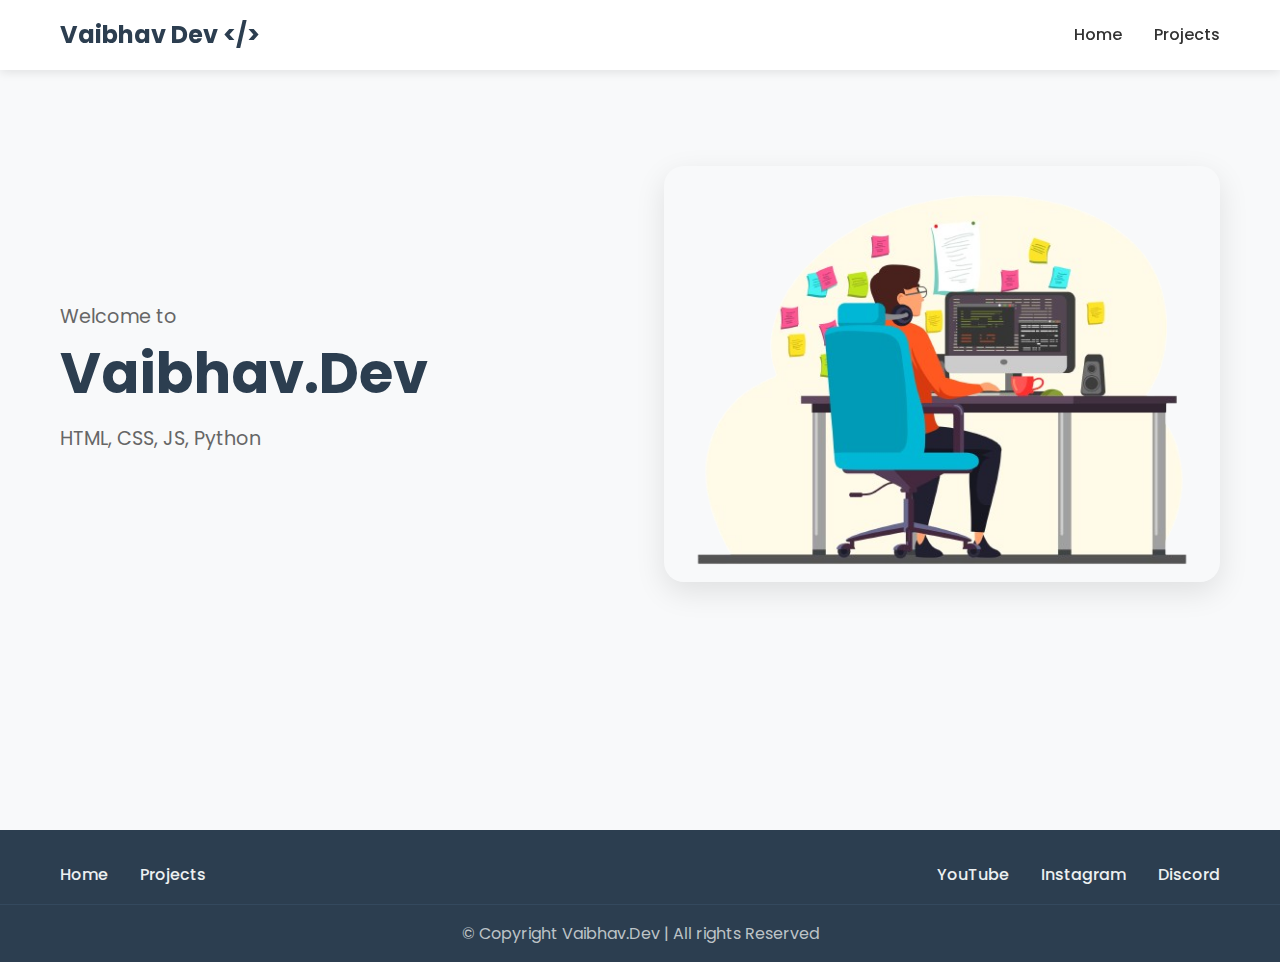
<file: index.html>
<!DOCTYPE html>
<html lang="en">
<head>
    <meta charset="UTF-8">
    <meta name="viewport" content="width=device-width, initial-scale=1.0">
    <title>Vaibhav Dev</title>
    <link rel="preconnect" href="https://fonts.googleapis.com">
    <link rel="preconnect" href="https://fonts.gstatic.com" crossorigin>
    <link href="https://fonts.googleapis.com/css2?family=Poppins:wght@300;400;600;700&display=swap" rel="stylesheet">
    <link rel="stylesheet" href="styles.css">
</head>
<body>
    <!-- Navigation -->
    <nav class="navbar">
        <div class="nav-container">
            <div class="nav-logo">
                <a href="index.html">Vaibhav Dev &lt;/&gt;</a>
            </div>
            <div class="nav-menu" id="nav-menu">
                <a href="index.html" class="nav-link">Home</a>
                <a href="projects.html" class="nav-link">Projects</a>
            </div>
            <div class="hamburger" id="hamburger">
                <span class="bar"></span>
                <span class="bar"></span>
                <span class="bar"></span>
            </div>
        </div>
    </nav>

    <!-- Main Content -->
    <main class="main-content">
        <div class="container">
            <div class="hero-section">
                <div class="hero-text">
                    <h2 class="welcome-text">Welcome to</h2>
                    <h1 class="main-title">Vaibhav.Dev</h1>
                    <p class="skills-text">HTML, CSS, JS, Python</p>
                </div>
                <div class="hero-image">
                    <img src="programmer_v_02.png" alt="Programmer" class="profile-img">
                </div>
            </div>
        </div>
    </main>

    <!-- Footer -->
    <footer class="footer">
        <div class="footer-container">
            <div class="footer-section">
                <a href="index.html" class="footer-link">Home</a>
                <a href="projects.html" class="footer-link">Projects</a>
            </div>
            <div class="footer-section">
                <a href="https://www.youtube.com/@TRZ_alpha10783" class="footer-link">YouTube</a>
                <a href="https://www.instagram.com/trz_alpha_2434766276/" class="footer-link">Instagram</a>
                <a href="https://discord.gg/yCFadYwzAY" class="footer-link">Discord</a>
            </div>
        </div>
        <div class="footer-bottom">
            <p>&copy; Copyright Vaibhav.Dev | All rights Reserved</p>
        </div>
    </footer>

    <script src="script.js"></script>
</body>
</html>
</file>
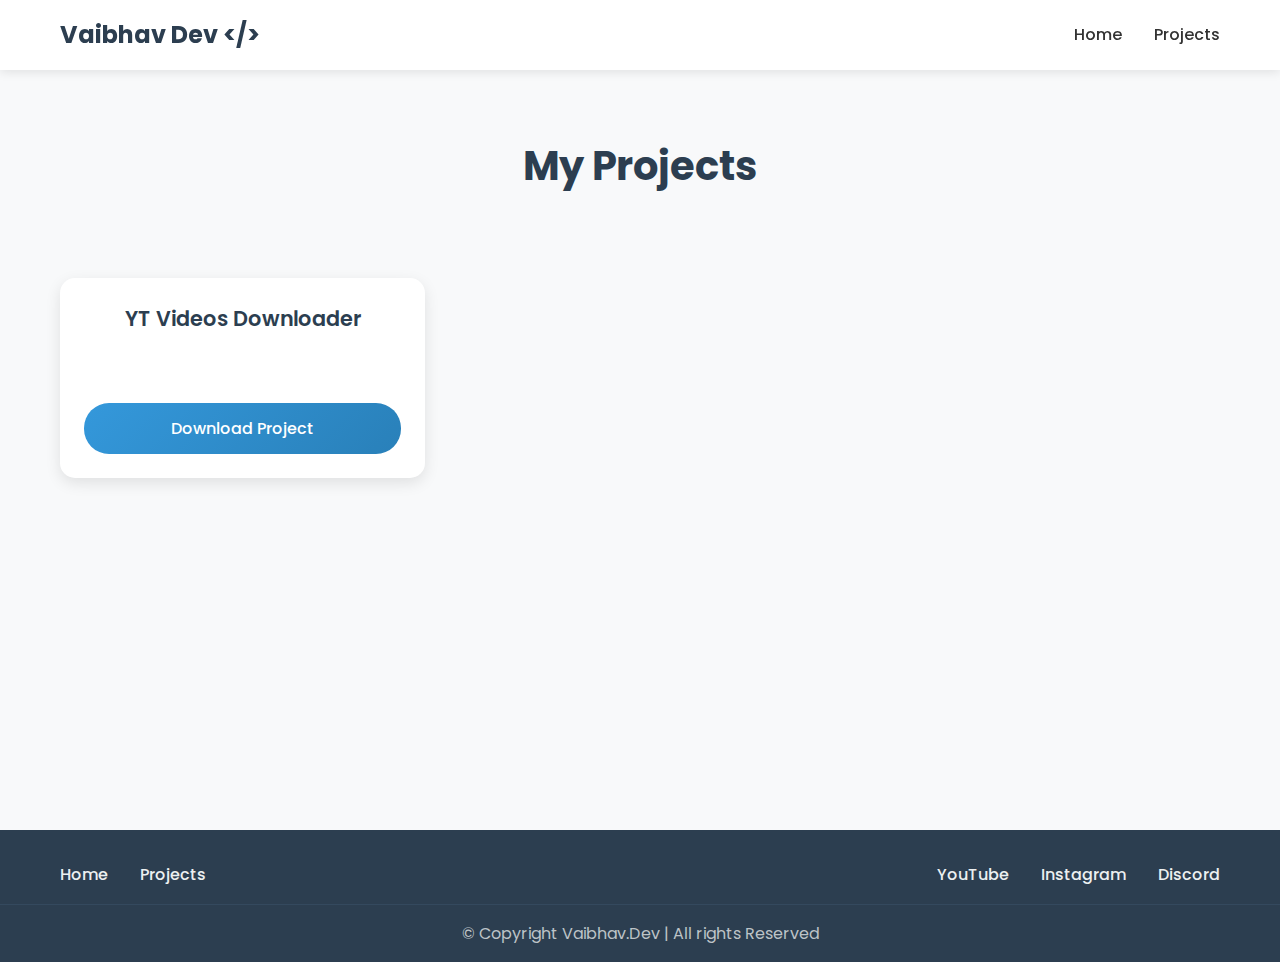
<file: projects.html>
<!DOCTYPE html>
<html lang="en">
<head>
    <meta charset="UTF-8">
    <meta name="viewport" content="width=device-width, initial-scale=1.0">
    <title>Projects - Vaibhav Dev</title>
    <link rel="preconnect" href="https://fonts.googleapis.com">
    <link rel="preconnect" href="https://fonts.gstatic.com" crossorigin>
    <link href="https://fonts.googleapis.com/css2?family=Poppins:wght@300;400;600;700&display=swap" rel="stylesheet">
    <link rel="stylesheet" href="styles.css">
</head>
<body>
    <!-- Navigation -->
    <nav class="navbar">
        <div class="nav-container">
            <div class="nav-logo">
                <a href="index.html">Vaibhav Dev &lt;/&gt;</a>
            </div>
            <div class="nav-menu" id="nav-menu">
                <a href="index.html" class="nav-link">Home</a>
                <a href="projects.html" class="nav-link">Projects</a>
            </div>
            <div class="hamburger" id="hamburger">
                <span class="bar"></span>
                <span class="bar"></span>
                <span class="bar"></span>
            </div>
        </div>
    </nav>

    <!-- Main Content -->
    <main class="main-content">
        <div class="container">
            <div class="projects-section">
                <h1 class="projects-title">My Projects</h1>
                <div class="projects-grid" id="projects-grid">
                    <!-- Project cards will be dynamically generated here -->
                </div>
            </div>
        </div>
    </main>

    <!-- Footer -->
    <footer class="footer">
        <div class="footer-container">
            <div class="footer-section">
                <a href="index.html" class="footer-link">Home</a>
                <a href="projects.html" class="footer-link">Projects</a>
            </div>
            <div class="footer-section">
                <a href="#" class="footer-link">YouTube</a>
                <a href="#" class="footer-link">Instagram</a>
                <a href="#" class="footer-link">Discord</a>
            </div>
        </div>
        <div class="footer-bottom">
            <p>&copy; Copyright Vaibhav.Dev | All rights Reserved</p>
        </div>
    </footer>

    <script src="script.js"></script>
</body>
</html>
</file>
<file: styles.css>
/* Reset and Base Styles */
* {
    margin: 0;
    padding: 0;
    box-sizing: border-box;
}

body {
    font-family: 'Poppins', sans-serif;
    line-height: 1.6;
    color: #333;
    background-color: #f8f9fa;
}

.container {
    max-width: 1200px;
    margin: 0 auto;
    padding: 0 20px;
}

/* Navigation Styles */
.navbar {
    background-color: #fff;
    box-shadow: 0 2px 10px rgba(0, 0, 0, 0.1);
    position: fixed;
    top: 0;
    width: 100%;
    z-index: 1000;
}

.nav-container {
    max-width: 1200px;
    margin: 0 auto;
    padding: 0 20px;
    display: flex;
    justify-content: space-between;
    align-items: center;
    height: 70px;
}

.nav-logo a {
    font-size: 1.5rem;
    font-weight: 700;
    color: #2c3e50;
    text-decoration: none;
    transition: color 0.3s ease;
}

.nav-logo a:hover {
    color: #3498db;
}

.nav-menu {
    display: flex;
    gap: 2rem;
}

.nav-link {
    color: #333;
    text-decoration: none;
    font-weight: 500;
    transition: color 0.3s ease;
    position: relative;
}

.nav-link:hover {
    color: #3498db;
}

.nav-link::after {
    content: '';
    position: absolute;
    width: 0;
    height: 2px;
    bottom: -5px;
    left: 0;
    background-color: #3498db;
    transition: width 0.3s ease;
}

.nav-link:hover::after {
    width: 100%;
}

/* Hamburger Menu */
.hamburger {
    display: none;
    flex-direction: column;
    cursor: pointer;
}

.bar {
    width: 25px;
    height: 3px;
    background-color: #333;
    margin: 3px 0;
    transition: 0.3s;
}

/* Main Content */
.main-content {
    margin-top: 70px;
    min-height: calc(100vh - 140px);
    padding: 2rem 0;
}

/* Hero Section */
.hero-section {
    display: flex;
    align-items: center;
    justify-content: space-between;
    gap: 3rem;
    padding: 4rem 0;
}

.hero-text {
    flex: 1;
}

.welcome-text {
    font-size: 1.2rem;
    color: #666;
    margin-bottom: 0.5rem;
    font-weight: 400;
}

.main-title {
    font-size: 3.5rem;
    font-weight: 700;
    color: #2c3e50;
    margin-bottom: 1rem;
    line-height: 1.2;
}

.skills-text {
    font-size: 1.2rem;
    color: #666;
    font-weight: 400;
}

.hero-image {
    flex: 1;
    text-align: center;
}

.profile-img {
    max-width: 100%;
    height: auto;
    border-radius: 20px;
    box-shadow: 0 10px 30px rgba(0, 0, 0, 0.1);
    transition: transform 0.3s ease;
}

.profile-img:hover {
    transform: scale(1.05);
}

/* Projects Section */
.projects-section {
    padding: 2rem 0;
}

.projects-title {
    font-size: 2.5rem;
    font-weight: 700;
    color: #2c3e50;
    text-align: center;
    margin-bottom: 3rem;
}

.projects-grid {
    display: grid;
    grid-template-columns: repeat(auto-fill, minmax(300px, 1fr));
    gap: 2rem;
    padding: 2rem 0;
}

.project-card {
    background: #fff;
    border-radius: 15px;
    padding: 1.5rem;
    box-shadow: 0 5px 15px rgba(0, 0, 0, 0.1);
    transition: all 0.3s ease;
    text-align: center;
    min-height: 200px;
    display: flex;
    flex-direction: column;
    justify-content: space-between;
}

.project-card:hover {
    transform: scale(1.05);
    box-shadow: 0 10px 25px rgba(0, 0, 0, 0.15);
}

.project-name {
    font-size: 1.3rem;
    font-weight: 600;
    color: #2c3e50;
    margin-bottom: 1rem;
}

.download-btn {
    background: linear-gradient(135deg, #3498db, #2980b9);
    color: white;
    border: none;
    padding: 0.8rem 1.5rem;
    border-radius: 25px;
    font-size: 1rem;
    font-weight: 500;
    cursor: pointer;
    transition: all 0.3s ease;
    text-decoration: none;
    display: inline-block;
    margin-top: auto;
}

.download-btn:hover {
    background: linear-gradient(135deg, #2980b9, #1f5f8b);
    transform: translateY(-2px);
    box-shadow: 0 5px 15px rgba(52, 152, 219, 0.3);
}

/* Footer */
.footer {
    background-color: #2c3e50;
    color: #ecf0f1;
    padding: 2rem 0 1rem;
    margin-top: auto;
}

.footer-container {
    max-width: 1200px;
    margin: 0 auto;
    padding: 0 20px;
    display: flex;
    justify-content: space-between;
    align-items: center;
    margin-bottom: 1rem;
}

.footer-section {
    display: flex;
    gap: 2rem;
}

.footer-link {
    color: #ecf0f1;
    text-decoration: none;
    font-weight: 500;
    transition: color 0.3s ease;
}

.footer-link:hover {
    color: #3498db;
}

.footer-bottom {
    text-align: center;
    padding-top: 1rem;
    border-top: 1px solid #34495e;
    color: #bdc3c7;
}

/* Responsive Design */
@media (max-width: 768px) {
    .hamburger {
        display: flex;
    }

    .nav-menu {
        position: fixed;
        left: -100%;
        top: 70px;
        flex-direction: column;
        background-color: #fff;
        width: 100%;
        text-align: center;
        transition: 0.3s;
        box-shadow: 0 10px 27px rgba(0, 0, 0, 0.05);
        padding: 2rem 0;
    }

    .nav-menu.active {
        left: 0;
    }

    .nav-menu a {
        padding: 1rem;
        display: block;
    }

    .hamburger.active .bar:nth-child(2) {
        opacity: 0;
    }

    .hamburger.active .bar:nth-child(1) {
        transform: translateY(8px) rotate(45deg);
    }

    .hamburger.active .bar:nth-child(3) {
        transform: translateY(-8px) rotate(-45deg);
    }

    .hero-section {
        flex-direction: column;
        text-align: center;
        gap: 2rem;
    }

    .main-title {
        font-size: 2.5rem;
    }

    .projects-grid {
        grid-template-columns: 1fr;
        gap: 1.5rem;
    }

    .footer-container {
        flex-direction: column;
        gap: 1rem;
        text-align: center;
    }

    .footer-section {
        justify-content: center;
    }
}

@media (max-width: 480px) {
    .container {
        padding: 0 15px;
    }

    .nav-container {
        padding: 0 15px;
    }

    .main-title {
        font-size: 2rem;
    }

    .welcome-text,
    .skills-text {
        font-size: 1rem;
    }

    .projects-title {
        font-size: 2rem;
    }

    .project-card {
        padding: 1rem;
    }
}
</file>
